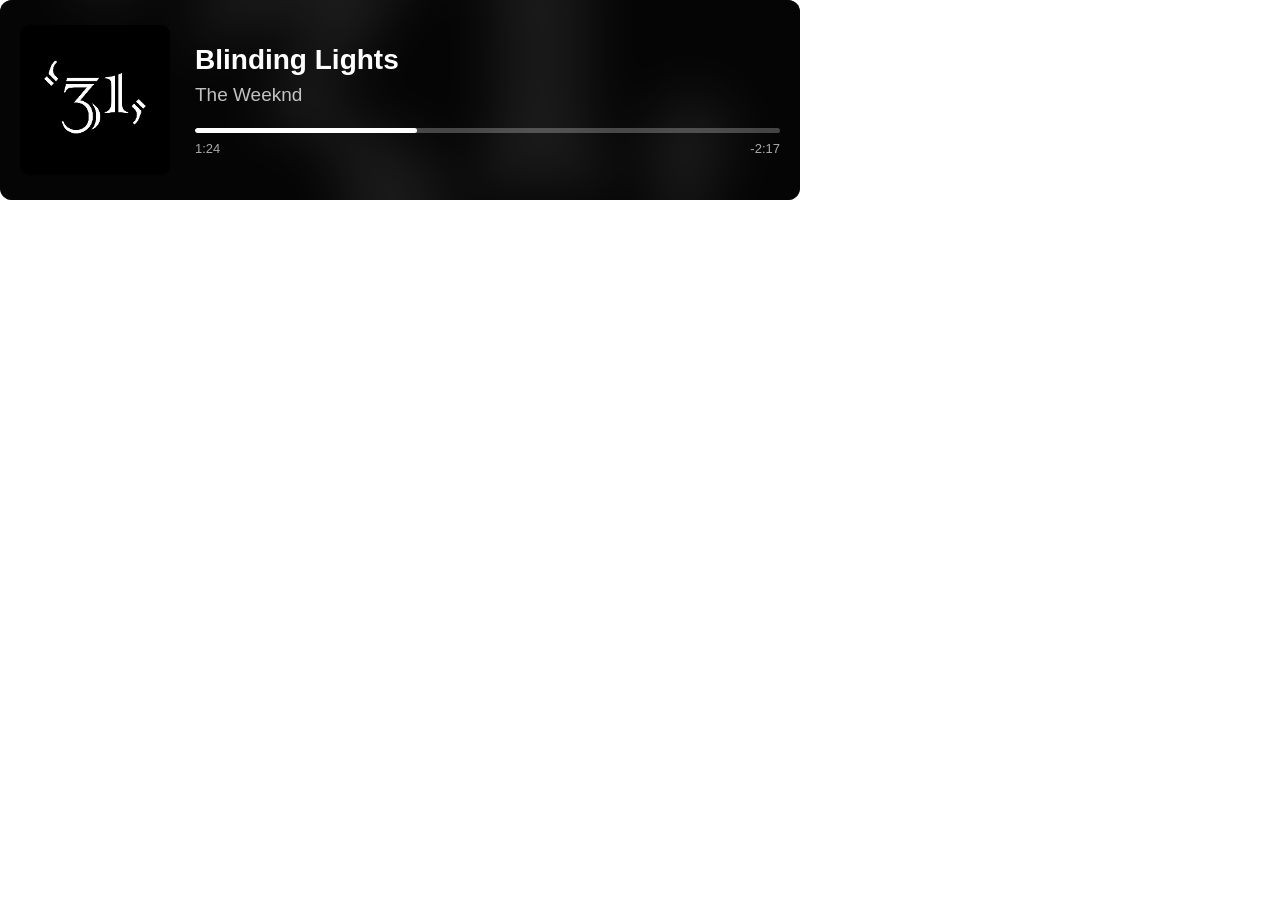
<file: preview.html>
<!DOCTYPE html>
<html lang="en">
<head>
    <meta charset="UTF-8">
    <meta name="viewport" content="width=device-width, initial-scale=1.0">

    <title>3L Spotify Widget Preview</title>

    <style>
        * {
            box-sizing: border-box;
        }

        html,
        body {
            margin: 0;
            padding: 0;
            width: 100%;
            height: 100%;
            overflow: hidden;
            background: transparent;
            font-family: Arial, Helvetica, sans-serif;
        }

        .widget {
            position: relative;
            width: 800px;
            height: 200px;
            overflow: hidden;
            border-radius: 12px;
            background: #111;
            color: white;
        }

        /* Blurred logo background */
        .background {
            position: absolute;
            inset: -30px;
            background-image: url("images/f09ba42a5a486d0d0e79b6a52ec7b7dc.png");
            background-size: cover;
            background-position: center;
            filter: blur(25px);
            opacity: 0.35;
            transform: scale(1.15);
        }

        /* Dark overlay over the background */
        .overlay {
            position: absolute;
            inset: 0;
            background: rgba(0, 0, 0, 0.55);
        }

        /* Main content */
        .content {
            position: relative;
            z-index: 2;
            display: flex;
            align-items: center;
            width: 100%;
            height: 100%;
            padding: 20px;
        }

        /* Logo */
        .logo-container {
            width: 150px;
            height: 150px;
            flex-shrink: 0;
            display: flex;
            align-items: center;
            justify-content: center;
            overflow: hidden;
            border-radius: 10px;
            background: #000;
        }

        .logo {
            width: 100%;
            height: 100%;
            object-fit: contain;
        }

        /* Song information */
        .info {
            min-width: 0;
            flex: 1;
            margin-left: 25px;
        }

        .song {
            font-size: 28px;
            font-weight: 700;
            white-space: nowrap;
            overflow: hidden;
            text-overflow: ellipsis;
            margin-bottom: 8px;
        }

        .artist {
            font-size: 19px;
            opacity: 0.75;
            white-space: nowrap;
            overflow: hidden;
            text-overflow: ellipsis;
            margin-bottom: 22px;
        }

        /* Progress bar */
        .progress-container {
            width: 100%;
        }

        .progress-bar {
            width: 100%;
            height: 5px;
            border-radius: 10px;
            background: rgba(255, 255, 255, 0.25);
            overflow: hidden;
        }

        .progress {
            width: 38%;
            height: 100%;
            background: white;
            border-radius: 10px;
        }

        /* Time */
        .times {
            display: flex;
            justify-content: space-between;
            margin-top: 8px;
            font-size: 13px;
            opacity: 0.65;
        }
    </style>
</head>

<body>

    <div class="widget">

        <div class="background"></div>
        <div class="overlay"></div>

        <div class="content">

            <div class="logo-container">
                <img
                    class="logo"
                    src="images/f09ba42a5a486d0d0e79b6a52ec7b7dc.png"
                    alt="Streamer Logo"
                >
            </div>

            <div class="info">

                <div class="song">
                    Blinding Lights
                </div>

                <div class="artist">
                    The Weeknd
                </div>

                <div class="progress-container">

                    <div class="progress-bar">
                        <div class="progress"></div>
                    </div>

                    <div class="times">
                        <span>1:24</span>
                        <span>-2:17</span>
                    </div>

                </div>

            </div>

        </div>

    </div>

</body>
</html>
</file>
